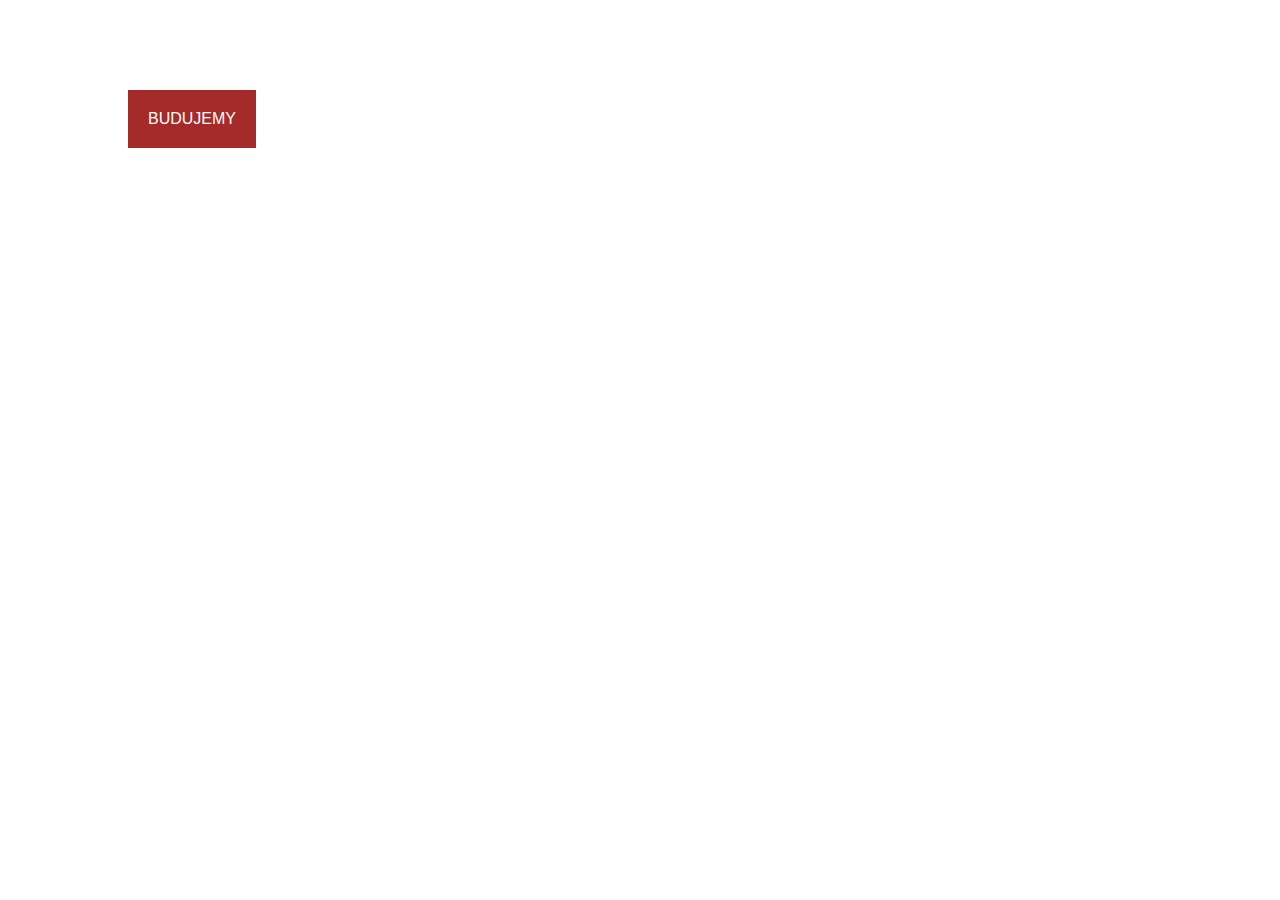
<file: index.html>
<!DOCTYPE html>
<html lang="en">

<head>
    <meta charset="UTF-8">
    <title>Domek</title>
    <link rel="stylesheet" href="style.css">
</head>

<body>
    <span>BUDUJEMY</span>
    <div></div>
    <div></div>
    <div></div>
    <div></div>
    <div></div>
    <div></div>
</body>

</html>
</file>
<file: style.css>
span {
    position: absolute;
    top: 10%;
    left: 10%;
    padding: 20px;
    background-color: brown;
    color: #fff;
    font-size: 16px;
    font-family: 'Arial', sans-serif;
    cursor: pointer;
}

div {
    position: absolute;
    top: 85%;
    left: 15%;
    /* transform: translate(0%, 0%); */
    height: 0;
    width: 0;
    transition: 1s;
}

span:hover~div:nth-of-type(1) {
    top: 50%;
    left: 50%;
    transform: translate(-50%, -50%);
    height: 30vh;
    width: 50vh;
    background-color: burlywood;
}

div:nth-of-type(2) {
    z-index: -1;
    transition: 1s 0.3s;
}

span:hover~div:nth-of-type(2) {
    top: calc(50% - 15%);
    left: 50%;
    transform: translate(-50%, -50%) rotate(135deg);
    height: 35.5vh;
    width: 35.5vh;
    background-color: black;
}

div:nth-of-type(3) {
    z-index: -2;
    transition: 1s 0.6s;
}

span:hover~div:nth-of-type(3) {
    top: 17%;
    left: 57%;
    height: 15vh;
    width: 5vh;
    background-color: gray;
}

div:nth-of-type(4) {
    z-index: 1;
    transition: 1s 0.9s;
}

span:hover~div:nth-of-type(4) {
    top: 50%;
    left: calc(50% - 5vh);
    height: 15vh;
    width: 10vh;
    background-color: gray
}

div:nth-of-type(5),
div:nth-of-type(6) {
    z-index: 1;
    transition: 1s 1.2s;
}

span:hover~div:nth-of-type(5) {
    top: 44%;
    left: 43%;
    transform: translate(-50%, -50%);
    height: 10vh;
    width: 10vh;
    background-color: yellow;
}

span:hover~div:nth-of-type(6) {
    top: 44%;
    left: calc(100% - 43%);
    transform: translate(-50%, -50%);
    height: 10vh;
    width: 10vh;
    background-color: yellow;
}
</file>
